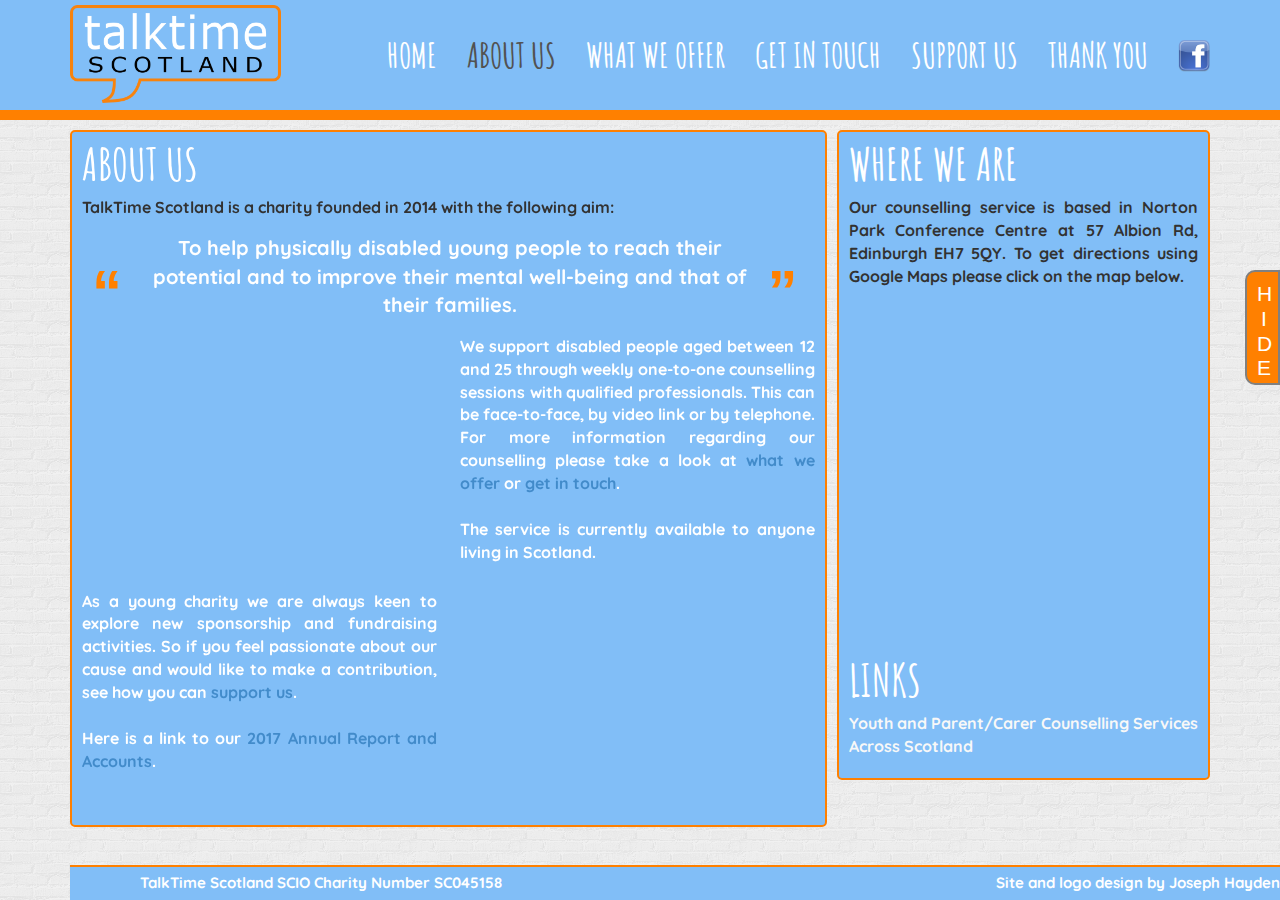
<file: about.html>
<!DOCTYPE html>
<html lang="en">
<head>
    <meta http-equiv="Content-Type" content="text/html; charset=UTF-8">
    <meta charset="utf-8">
    <meta http-equiv="X-UA-Compatible" content="IE=edge">
    <meta name="viewport" content="width=device-width, initial-scale=1">
    <meta name="description" content="">
    <meta name="author" content="">
    <link rel="icon" href="favicon.ico">

    <title>TTS - About Us</title>

    <!-- CSS -->
    <link href="css/bootstrap.min.css" rel="stylesheet">
    <link href="css/all.css" rel="stylesheet">
    <link href="css/about.css" rel="stylesheet">
    <style id="holderjs-style" type="text/css"></style>
    <link href='http://fonts.googleapis.com/css?family=Amatic+SC:700' rel='stylesheet' type='text/css'>
    <link href='http://fonts.googleapis.com/css?family=Gloria+Hallelujah' rel='stylesheet' type='text/css'>
    <link href='http://fonts.googleapis.com/css?family=Quicksand' rel='stylesheet' type='text/css'>

</head>

<body>

    <div id="wrap">    
    <!-- Fixed navbar -->
    <div class="navbar navbar-default navbar-static-top" role="navigation">
      <div class="container">
        <div class="navbar-header">
          <button type="button" class="navbar-toggle" data-toggle="collapse" data-target=".navbar-collapse">
            <span class="sr-only">Toggle navigation</span>
            <span class="icon-bar"></span>
            <span class="icon-bar"></span>
            <span class="icon-bar"></span>
          </button>
          <a class="navbar-brand" rel="home" href="index" title="LOGO"><img id="logo" src="logo.png"></a>
        </div>
        <div class="navbar-collapse collapse">

          <ul class="nav navbar-nav navbar-right">
            <li><a href="index">HOME</a></li>
            <li class="active"><a href="about">ABOUT US</a></li>
            <li><a href="whatweoffer">WHAT WE OFFER</a></li>
            <li><a href="getintouch">GET IN TOUCH</a></li>
            <li><a href="support">SUPPORT US</a></li>
            <li><a href="thankyou">THANK YOU</a></li>
            <li><a href="https://www.facebook.com/talktimescotland"><img id="fb" alt="Facebook Page" src="facebook.png" width="32" height="32"></a></li>            
          </ul>
        </div><!--/.nav-collapse -->
      </div>
    </div>

    <!-- HIDE BUTTON -->
    <div class="navbar-right" id="hideButton">
        <a href="https://www.google.co.uk/">HIDE</a>
    </div> 



    <div class="container" style="height: 100%;">
        <div class="row" >
            <div class="col-md-8 box">
                <div class="innerBox" id="sidebar">
                    <span class="title">ABOUT US</span>
                    <p>TalkTime Scotland is a charity founded in 2014 with the following aim:<br>
                      <div style="width:100%">
                       <span class="qStart">&#8220</span>
                       <span id="aim">To help physically disabled young people to reach their potential and to improve their mental well-being and that of their families.</span>
                       <span class="qEnd">&#8221</span>
                      </div>
                       <div style="width:100%">
                       <div style="float:left;margin-top:5px;">
                        <iframe width="358" height="201" style="margin:10px" src="https://www.youtube.com/embed/zlDGL-_ytHg" frameborder="0" allowfullscreen></iframe>
                       </div>
                      
                         We support disabled people aged between 12 and 25 through weekly one-to-one counselling sessions with qualified professionals. This can be face-to-face, by video link or by telephone. For more information regarding our counselling please take a look at <a href="whatweoffer">what we offer</a> or <a href="getintouch">get in touch</a>.
                                                <div style="float:right;margin-top:5px;">
                         <iframe width="358" height="201" style="margin:10px" src="https://www.youtube.com/embed/MG1p5UjxvPQ" frameborder="0" allowfullscreen></iframe>
                       </div>
                          <br><br>
                         The service is currently available to anyone living in Scotland.
                         <br><br>                           
                         As a young charity we are always keen to explore new sponsorship and fundraising activities. So if you feel passionate about our cause and would like to make a contribution, see how you can <a href="support">support us</a>.
                         <br><br>
                         Here is a link to our <a href="files/2017-Annual-Report.pdf" target="_blank">2017 Annual Report and Accounts</a>.
                      </div>
                    </p>
                    <br/>
                </div>
            </div>
            <div class="col-md-4 box">
                <div class="innerBox">

                    <div class="title">WHERE WE ARE</div>
                    <div id="mapText"><p>Our counselling service is based in Norton Park Conference Centre at 57 Albion Rd, Edinburgh EH7 5QY. To get directions using Google Maps please click on the map below.</p>
                    <div id="map_canvas">
                      <iframe src="https://www.google.com/maps/embed?pb=!1m18!1m12!1m3!1d2233.309101442237!2d-3.169249284061325!3d55.96134588060961!2m3!1f0!2f0!3f0!3m2!1i1024!2i768!4f13.1!3m3!1m2!1s0x4887b872c0f9ea39%3A0x470ecac33cd8d45f!2sNorton+Park+Conference+Centre!5e0!3m2!1ses!2suk!4v1469297887832" width="350" height="325" frameborder="0" style="border:0" allowfullscreen></iframe>
                      </div>

                    <br/>
                    <div class="title">LINKS</divd>
                    <p style="font-weight:800;">
                      <a href="counselling-services-scotland.pdf">Youth and Parent/Carer Counselling Services Across Scotland</a>
                    </p>                        
                </div>
            </div>

        </div>

    </div> <!-- /container -->

    </div> <!-- /wrap -->
    
    <div id="footer">
        <div class="container">
            <span style="float:left;"><b>TalkTime Scotland SCIO Charity Number SC045158</b></span>
            <span style="float:right;"><b>Site and logo design by Joseph Hayden</b></span>
        </div>
    </div>

    <!-- Bootstrap core JavaScript -->
    <script src="js/jquery.min.js"></script>
    <script src="js/bootstrap.min.js"></script>
  

</body>
</html>
</file>
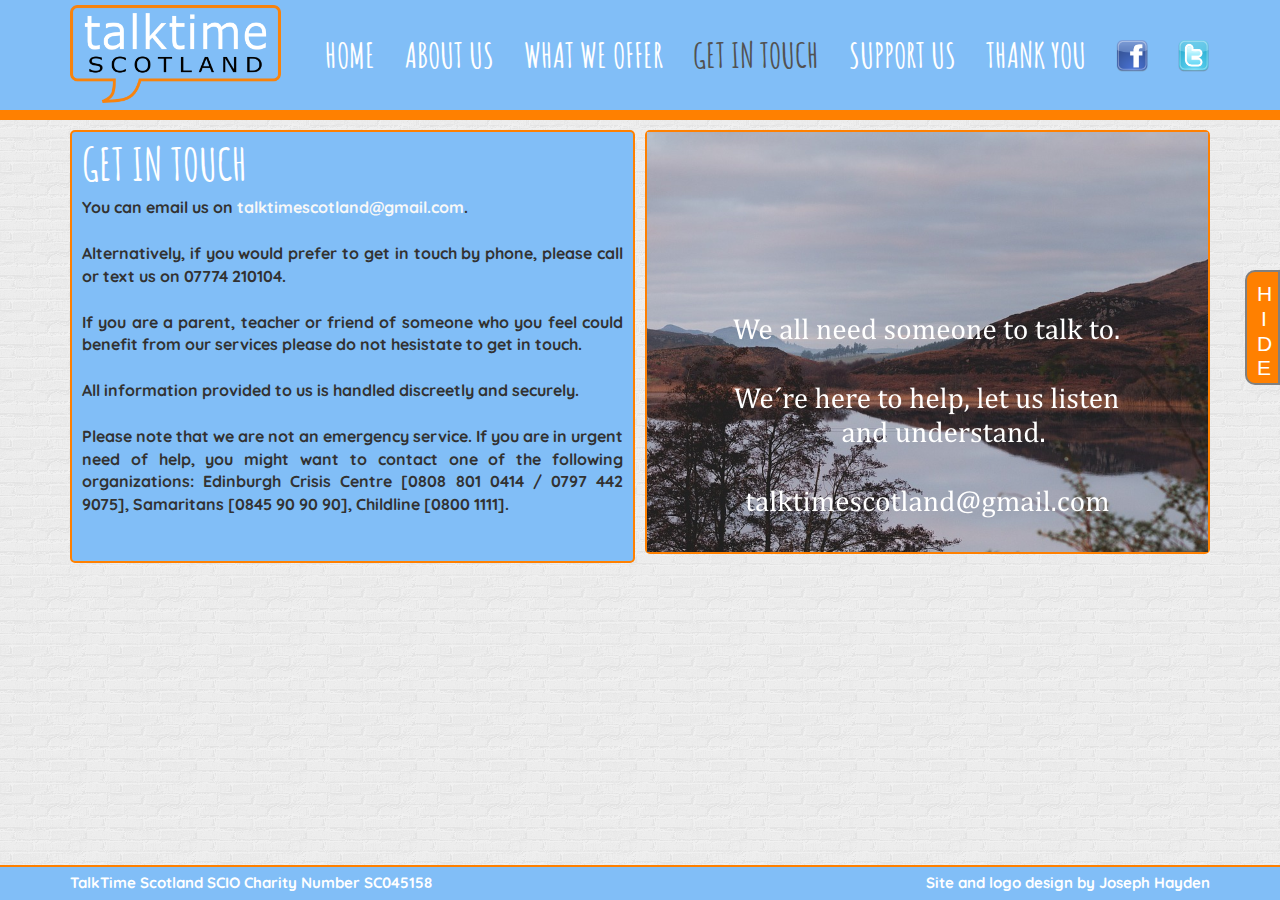
<file: getintouch.html>
<!DOCTYPE html>
<html lang="en">
<head>
    <meta http-equiv="Content-Type" content="text/html; charset=UTF-8">
    <meta charset="utf-8">
    <meta http-equiv="X-UA-Compatible" content="IE=edge">
    <meta name="viewport" content="width=device-width, initial-scale=1">
    <meta name="description" content="">
    <meta name="author" content="">
    <link rel="icon" href="favi.ico">

    <title>TTS - Get In Touch</title>

    <!-- CSS -->
    <link href="css/bootstrap.min.css" rel="stylesheet">
    <link href="css/all.css" rel="stylesheet">
    <link href="css/getintouch.css" rel="stylesheet">
    <style id="holderjs-style" type="text/css"></style>
    <link href='http://fonts.googleapis.com/css?family=Amatic+SC:700' rel='stylesheet' type='text/css'>
    <link href='http://fonts.googleapis.com/css?family=Gloria+Hallelujah' rel='stylesheet' type='text/css'>
    <link href='http://fonts.googleapis.com/css?family=Quicksand' rel='stylesheet' type='text/css'>
</head>

<body>

    <div id="wrap">
    <!-- Fixed navbar -->
    <div class="navbar navbar-default navbar-static-top" role="navigation">
      <div class="container">
        <div class="navbar-header">
          <button type="button" class="navbar-toggle" data-toggle="collapse" data-target=".navbar-collapse">
            <span class="sr-only">Toggle navigation</span>
            <span class="icon-bar"></span>
            <span class="icon-bar"></span>
            <span class="icon-bar"></span>
          </button>
          <a class="navbar-brand" rel="home" href="index" title="LOGO"><img id="logo" src="logo.png"></a>
        </div>
        <div class="navbar-collapse collapse">

          <ul class="nav navbar-nav navbar-right">
            <li><a href="index">HOME</a></li>
            <li><a href="about">ABOUT US</a></li>
            <li><a href="whatweoffer">WHAT WE OFFER</a></li>
            <li class="active"><a href="getintouch">GET IN TOUCH</a></li>
            <li><a href="support">SUPPORT US</a></li>
            <li><a href="thankyou">THANK YOU</a></li>
            <li><a href="https://www.facebook.com/talktimescotland"><img id="fb" alt="Facebook Page" src="facebook.png" width="32" height="32"></a></li>            
            <li><a href="https://twitter.com/talktimescot"><img id="fb" alt="Twitter Page" src="twitter.png" width="32" height="32"></a></li>            
          </ul>
        </div><!--/.nav-collapse -->
      </div>
    </div>

    <!-- HIDE BUTTON -->
    <div class="navbar-right" id="hideButton">
        <a href="https://www.google.co.uk/">HIDE</a>
    </div> 

    <div class="container" style="height: 100%;">
        <div class="row" >
            <div class="col-md-6 box">
                <div class="innerBox" id="sidebar">
                    <span class="title">GET IN TOUCH</span>
                    <p>You can email us on <a href="mailto:talktimescotland@gmail.com">talktimescotland@gmail.com</a>.
                      <br><br>Alternatively, if you would prefer to get in touch by phone, please call or text us on <strong>07774 210104</strong>.<br><br>If you are a parent, teacher or friend of someone who you feel could benefit from our services please do not hesistate to get in touch.<br><br>All information provided to us is handled discreetly and securely.<br><br>
                    Please note that we are not an emergency service. If you are in urgent need of help, you might want to contact one of the following organizations: Edinburgh Crisis Centre [0808 801 0414 / 0797 442 9075], Samaritans [0845 90 90 90], Childline [0800 1111].
                    <br><div style="height:25px;">&nbsp;</div></p>
                </div>
            </div>
            <div class="col-md-6 box">
                <div class="innerBox" style="padding: 0">
                            
                                
                                  <a href="mailto:talktimescotland@gmail.com">
                                    <img src="images/contactus2.png" width="100%" height="100%" />
                                  </a>
                                

                           
                    </form>
                </div>
            </div>

        </div>

    </div> <!-- /container -->
    </div> <!-- /wrap -->
    
    <div id="footer">
        <div class="container">
            <span style="float:left;"><b>TalkTime Scotland SCIO Charity Number SC045158</b></span>
            <span style="float:right;"><b>Site and logo design by Joseph Hayden</b></span>
        </div>
    </div>


    <!-- Bootstrap core JavaScript -->
    <script src="js/jquery.min.js"></script>
    <script src="js/bootstrap.min.js"></script>
  

</body>
</html>
</file>
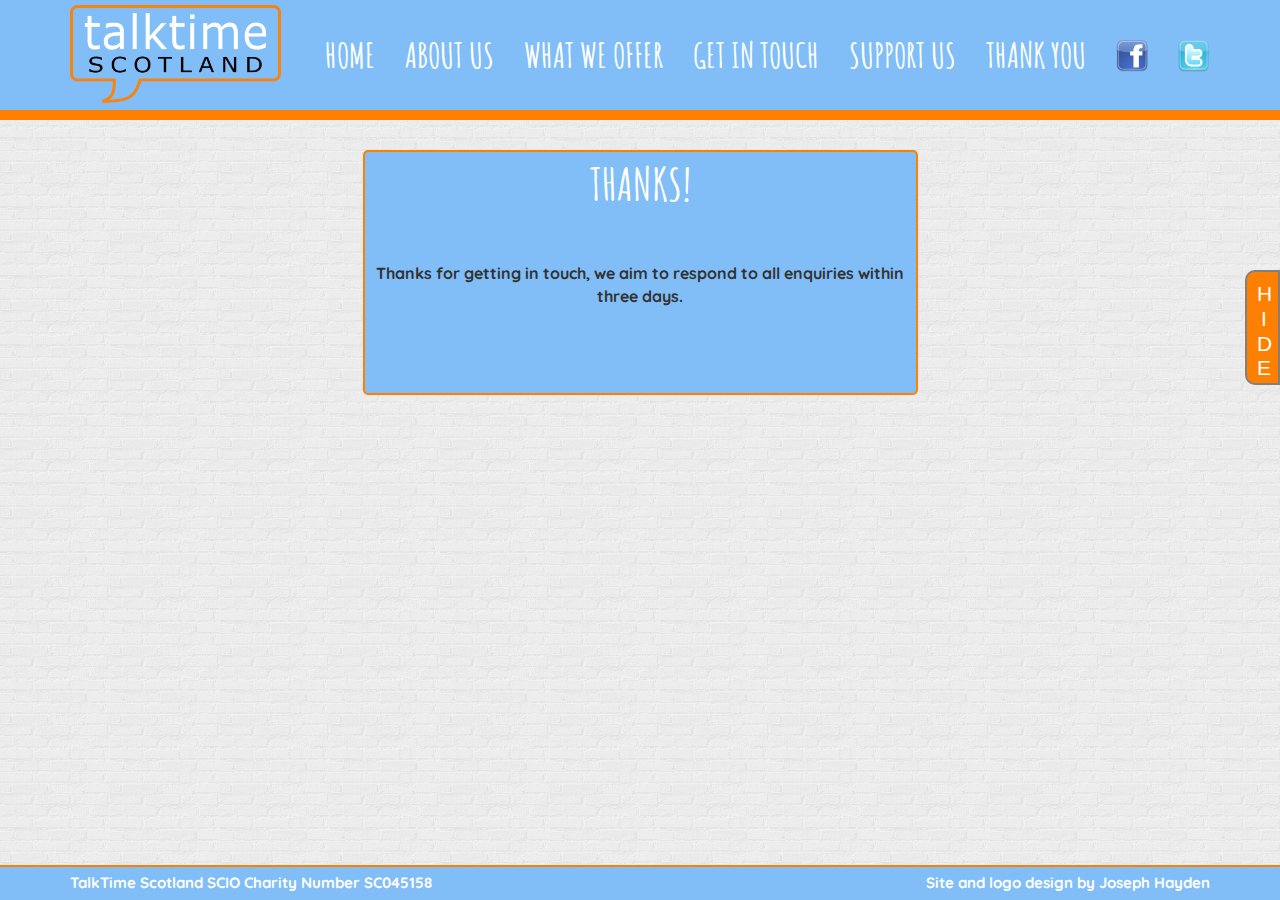
<file: thanks.html>
<!DOCTYPE html>
<html lang="en">
<head>
    <meta http-equiv="Content-Type" content="text/html; charset=UTF-8">
    <meta charset="utf-8">
    <meta http-equiv="X-UA-Compatible" content="IE=edge">
    <meta name="viewport" content="width=device-width, initial-scale=1">
    <meta name="description" content="">
    <meta name="author" content="">
    <link rel="icon" href="favi.ico">

    <title>TTS - Thanks</title>

    <!-- CSS -->
    <link href="css/bootstrap.min.css" rel="stylesheet">
    <link href="css/all.css" rel="stylesheet">
    <link href="css/thanks.css" rel="stylesheet">
    <style id="holderjs-style" type="text/css"></style>
    <link href='http://fonts.googleapis.com/css?family=Amatic+SC:700' rel='stylesheet' type='text/css'>
    <link href='http://fonts.googleapis.com/css?family=Gloria+Hallelujah' rel='stylesheet' type='text/css'>
    <link href='http://fonts.googleapis.com/css?family=Quicksand' rel='stylesheet' type='text/css'>
</head>

<body>

    <div id="wrap">
    <!-- Fixed navbar -->
    <div class="navbar navbar-default navbar-static-top" role="navigation">
      <div class="container">
        <div class="navbar-header">
          <button type="button" class="navbar-toggle" data-toggle="collapse" data-target=".navbar-collapse">
            <span class="sr-only">Toggle navigation</span>
            <span class="icon-bar"></span>
            <span class="icon-bar"></span>
            <span class="icon-bar"></span>
          </button>
          <a class="navbar-brand" rel="home" href="index" title="LOGO"><img id="logo" src="logo.png"></a>
        </div>
        <div class="navbar-collapse collapse">


          <ul class="nav navbar-nav navbar-right">
            <li><a href="index">HOME</a></li>
            <li><a href="about">ABOUT US</a></li>
            <li><a href="whatweoffer">WHAT WE OFFER</a></li>
            <li><a href="getintouch">GET IN TOUCH</a></li>
            <li><a href="support">SUPPORT US</a></li>
            <li><a href="thankyou">THANK YOU</a></li>
            <li><a href="https://www.facebook.com/talktimescotland"><img id="fb" alt="Facebook Page" src="facebook.png" width="32" height="32"></a></li>            
            <li><a href="https://twitter.com/talktimescot"><img id="fb" alt="Twitter Page" src="twitter.png" width="32" height="32"></a></li>            
          </ul>
        </div><!--/.nav-collapse -->
      </div>
    </div>

    <!-- HIDE BUTTON -->
    <div class="navbar-right" id="hideButton">
        <a href="https://www.google.co.uk/">HIDE</a>
    </div> 


    <div class="container" style="height: 100%;">
        <div class="row" >
            <div class="col-md-6 box">
                <div class="innerBox">
                    <div class="title">THANKS!</div>
                    <p><br><br>Thanks for getting in touch, we aim to respond to all enquiries within three days.</p>
                </div>
            </div>

        </div>

    </div> <!-- /container -->
    </div> <!-- /wrap -->
    
    <div id="footer">
        <div class="container">
            <span style="float:left;"><b>TalkTime Scotland SCIO Charity Number SC045158</b></span>
            <span style="float:right;"><b>Site and logo design by Joseph Hayden</b></span>
        </div>
    </div>


    <!-- Bootstrap core JavaScript -->
    <script src="js/jquery.min.js"></script>
    <script src="js/bootstrap.min.js"></script>
  

</body>
</html>
</file>
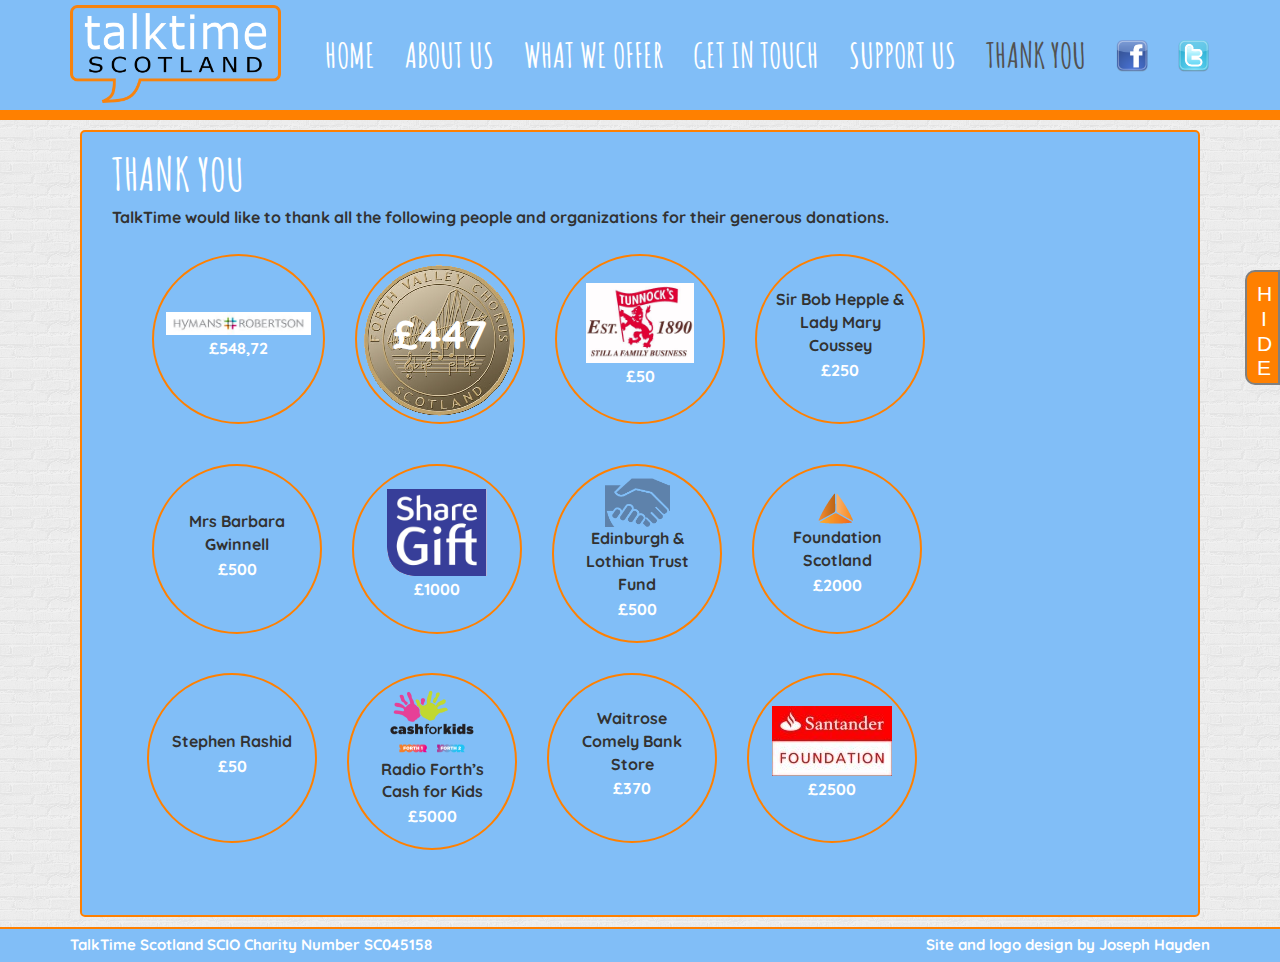
<file: thankyou.html>
<!DOCTYPE html>
<html lang="en">
<head>
    <meta http-equiv="Content-Type" content="text/html; charset=UTF-8">
    <meta charset="utf-8">
    <meta http-equiv="X-UA-Compatible" content="IE=edge">
    <meta name="viewport" content="width=device-width, initial-scale=1">
    <meta name="description" content="">
    <meta name="author" content="">
    <link rel="icon" href="favi.ico">

    <title>TTS - Thank you</title>

    <!-- CSS -->
    <link href="css/bootstrap.min.css" rel="stylesheet">
    <link href="css/all.css" rel="stylesheet">
    <link href="css/thankyou.css" rel="stylesheet">
    <style id="holderjs-style" type="text/css"></style>
    <link href='http://fonts.googleapis.com/css?family=Amatic+SC:700' rel='stylesheet' type='text/css'>
    <link href='http://fonts.googleapis.com/css?family=Gloria+Hallelujah' rel='stylesheet' type='text/css'>
    <link href='http://fonts.googleapis.com/css?family=Quicksand' rel='stylesheet' type='text/css'>

</head>

<body>

    <div id="wrap">    
    <!-- Fixed navbar -->
    <div class="navbar navbar-default navbar-static-top" role="navigation">
      <div class="container">
        <div class="navbar-header">
          <button type="button" class="navbar-toggle" data-toggle="collapse" data-target=".navbar-collapse">
            <span class="sr-only">Toggle navigation</span>
            <span class="icon-bar"></span>
            <span class="icon-bar"></span>
            <span class="icon-bar"></span>
          </button>
          <a class="navbar-brand" rel="home" href="index" title="LOGO"><img id="logo" src="logo.png"></a>
        </div>
        <div class="navbar-collapse collapse">

          <ul class="nav navbar-nav navbar-right">
            <li><a href="index">HOME</a></li>
            <li><a href="about">ABOUT US</a></li>
            <li><a href="whatweoffer">WHAT WE OFFER</a></li>
            <li><a href="getintouch">GET IN TOUCH</a></li>
            <li><a href="support">SUPPORT US</a></li>
            <li class="active"><a href="thankyou">THANK YOU</a></li>
            <li><a href="https://www.facebook.com/talktimescotland"><img id="fb" alt="Facebook Page" src="facebook.png" width="32" height="32"></a></li>            
            <li><a href="https://twitter.com/talktimescot"><img id="fb" alt="Twitter Page" src="twitter.png" width="32" height="32"></a></li>            
          </ul>
        </div><!--/.nav-collapse -->
      </div>
    </div>

    <!-- HIDE BUTTON -->
    <div class="navbar-right" id="hideButton">
        <a href="https://www.google.co.uk/">HIDE</a>
    </div> 


    <div class="container">
        <div class="innerBox">
            <span class="title">THANK YOU</span>
            <p>TalkTime would like to thank all the following people and organizations for their generous donations.</p>
            <div class="row">
              <div class="col-md-12">
                <div class="circle">
                    <div class="thank-bubble">
                        <p class="thank-name">
                          <a href="https://www.hymans.co.uk/" target="_blank">
                            <img src="images/hymans.jpg" width="145" height="23" />
                          </a>  
                         <!--   Hymans Robertson-->
                        </p>
                        <p class="thank-donation">£548,72</p>
                    </div>
                </div>                                 
                <div class="circle">
                    <div class="thank-bubble" style="background: url('images/chorus.png') no-repeat 5px;">
                        <p class="thank-donation" style="font-size:40px;">£447</p>
                    </div>
                </div>                 
                <div class="circle">
                    <div class="thank-bubble">
                        <p class="thank-name">
                          <a href="http://www.tunnock.co.uk/" target="_blank">
                            <img src="images/tunnock.jpg" width="108" height="80" />
                          </a>
                        </p>
                        <p class="thank-donation">£50</p>
                    </div>
                </div>      
                <div class="circle">                                      
                    <div class="thank-bubble">
                        <p class="thank-name">Sir Bob Hepple & Lady Mary Coussey</p>
                        <p class="thank-donation">£250</p>
                    </div>
                </div>                                   			
            </div>
          </div>
            
            
            <div class="row">
              <div class="col-md-12">
                <div class="circle">
                    <div class="thank-bubble">
                        <p class="thank-name">Mrs Barbara Gwinnell</p>
                        <p class="thank-donation">£500</p>
                    </div>
                </div>	                
                <div class="circle">
                    <div class="thank-bubble">
                        <p class="thank-name">
                          <a href="http://www.sharegift.org/" target="_blank">
                            <img src="images/sharegift.png" width="100" height="87" />
                          </a>
                        </p>
                        <p class="thank-donation">£1000</p>
                    </div>
                </div>                
                <div class="circle">
                    <div class="thank-bubble">
                        <p class="thank-name">
                          <a href="http://www.eltf.org.uk/" target="_blank">
                            <img src="images/eltf.png" width="65" height="49" />
                          </a><br/>
                            Edinburgh & Lothian Trust Fund
                        </p>
                        <p class="thank-donation">£500</p>
                    </div>
                </div>                 
                <div class="circle">
                    <div class="thank-bubble">
                        <p class="thank-name">
                          <a href="https://www.foundationscotland.org.uk/" target="_blank">
                            <img src="images/foundation.png"/>
                          </a><br/>
                            Foundation Scotland
                        </p>
                        <p class="thank-donation">£2000</p>
                    </div>
                </div>                  
              </div>
              <div class="row">   
                <div class="circle">
                    <div class="thank-bubble">
                        <p class="thank-name">Stephen Rashid</p>
                        <p class="thank-donation">£50</p>
                    </div>
                </div>
                <div class="circle">
                    <div class="thank-bubble">
                        <p class="thank-name">
                          <a href="http://www.forth1.com/charity" target="_blank">
                            <img src="images/forth.png"/>
                            </a><br/>
                            Radio Forth’s Cash for Kids
                        </p>
                        <p class="thank-donation">£5000</p>
                    </div>
                </div>
                <div class="circle">
                    <div class="thank-bubble">
                        <p class="thank-name">
                          <!-- <a href="http://www.waitrose.com" target="_blank"> -->
                            Waitrose
                            <br/>
                            Comely Bank Store
                        </p>
                        <p class="thank-donation">£370</p>
                    </div>
                </div>                 
                <div class="circle">
                    <div class="thank-bubble">
                        <p class="thank-name">
                            <img src="images/santander.jpg"/>
                        </p>
                        <p class="thank-donation">£2500</p>
                    </div>
                </div> 				
            </div>
          </div>
                                      
       </div>
    </div> <!-- /container -->


    </div> <!-- /wrap -->
    
    <div id="footer">
        <div class="container">
            <span style="float:left;"><b>TalkTime Scotland SCIO Charity Number SC045158</b></span>
            <span style="float:right;"><b>Site and logo design by Joseph Hayden</b></span>
        </div>
    </div>

    <!-- Bootstrap core JavaScript -->
    <script src="js/jquery.min.js"></script>
    <script src="js/bootstrap.min.js"></script>
  

</body>
</html>
</file>
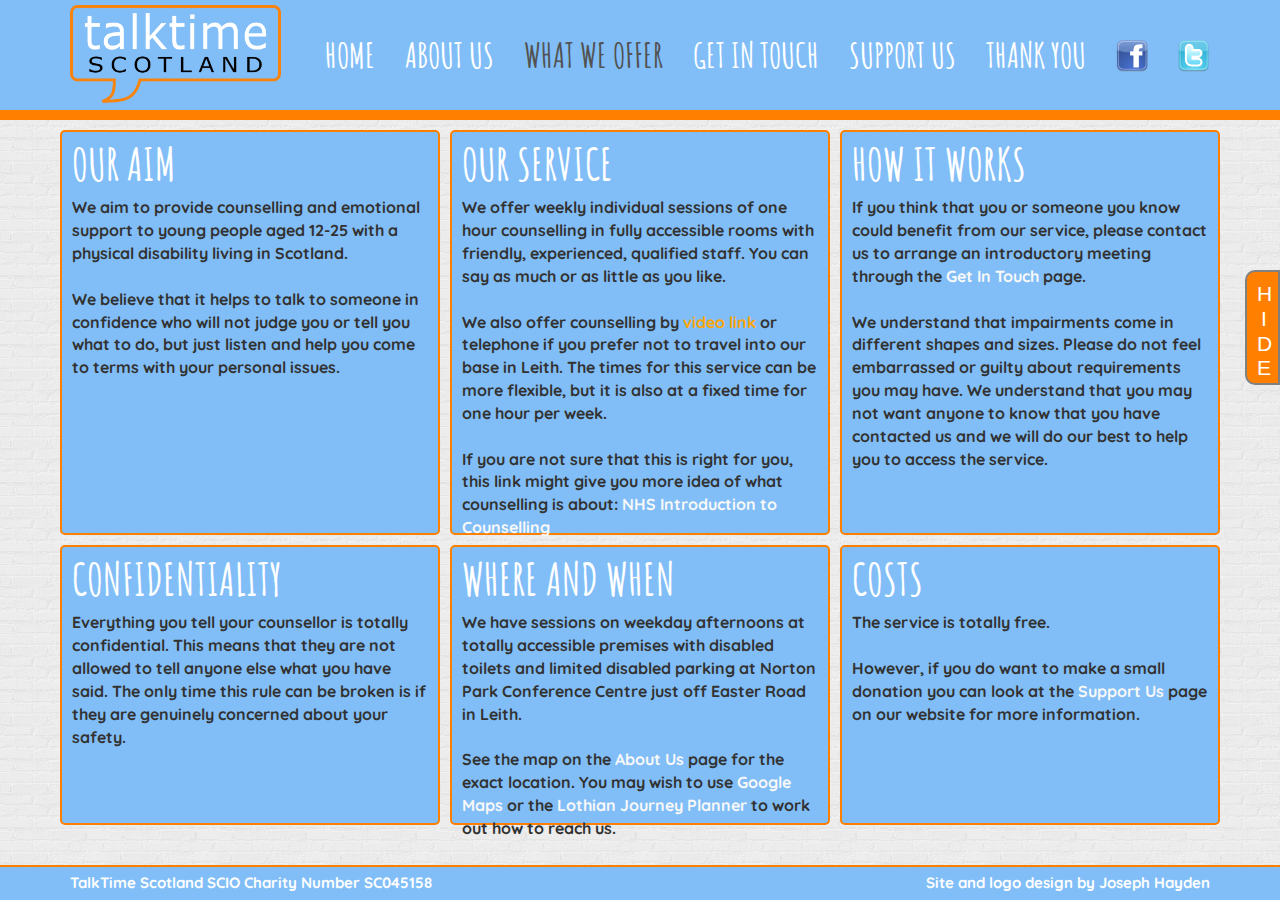
<file: whatweoffer.html>
<!DOCTYPE html>
<html lang="en">
<head>
    <meta http-equiv="Content-Type" content="text/html; charset=UTF-8">
    <meta charset="utf-8">
    <meta http-equiv="X-UA-Compatible" content="IE=edge">
    <meta name="viewport" content="width=device-width, initial-scale=1">
    <meta name="description" content="">
    <meta name="author" content="">
    <link rel="icon" href="favi.ico">

    <title>TTS - What We Offer</title>

    <!-- CSS -->
    <link href="css/bootstrap.min.css" rel="stylesheet">
    <link href="css/all.css" rel="stylesheet">
    <link href="css/whatweoffer.css" rel="stylesheet">
    <style id="holderjs-style" type="text/css"></style>
    <link href='http://fonts.googleapis.com/css?family=Amatic+SC:700' rel='stylesheet' type='text/css'>
    <link href='http://fonts.googleapis.com/css?family=Gloria+Hallelujah' rel='stylesheet' type='text/css'>
    <link href='http://fonts.googleapis.com/css?family=Quicksand' rel='stylesheet' type='text/css'>
</head>

<body>

    <!-- Fixed navbar -->
    <div class="navbar navbar-default navbar-static-top" role="navigation">
      <div class="container">
        <div class="navbar-header">
          <button type="button" class="navbar-toggle" data-toggle="collapse" data-target=".navbar-collapse">
            <span class="sr-only">Toggle navigation</span>
            <span class="icon-bar"></span>
            <span class="icon-bar"></span>
            <span class="icon-bar"></span>
          </button>
          <a class="navbar-brand" rel="home" href="index" title="LOGO"><img id="logo" src="logo.png"></a>
        </div>
        <div class="navbar-collapse collapse">

          <ul class="nav navbar-nav navbar-right">
            <li><a href="index">HOME</a></li>
            <li><a href="about">ABOUT US</a></li>
            <li class="active"><a href="whatweoffer">WHAT WE OFFER</a></li>
            <li><a href="getintouch">GET IN TOUCH</a></li>
            <li><a href="support">SUPPORT US</a></li>
            <li><a href="thankyou">THANK YOU</a></li>
            <li><a href="https://www.facebook.com/talktimescotland"><img id="fb" alt="Facebook Page" src="facebook.png" width="32" height="32"></a></li>            
            <li><a href="https://twitter.com/talktimescot"><img id="fb" alt="Twitter Page" src="twitter.png" width="32" height="32"></a></li>            
          </ul>
        </div><!--/.nav-collapse -->
      </div>
    </div>

    <!-- HIDE BUTTON -->
    <div class="navbar-right" id="hideButton">
        <a href="https://www.google.co.uk/">HIDE</a>
    </div> 

    <div id="wrap">
    <div class="container">
        <div class="row">
            <div class="col-md-4 box">
                <div class="innerBox topBox" id="box1">
                    <div class="title">OUR AIM</div>
                    <p>We aim to provide counselling and emotional support to young people aged 12-25 with a physical disability living in Scotland.<br><br>We believe that it helps to talk to someone in confidence who will not judge you or tell you what to do, but just listen and help you come to terms with your personal issues.</p>
                </div>
            </div>
            <div class="col-md-4 box">
                <div class="innerBox topBox" id="box1">
                    <div class="title">OUR SERVICE</div>
                    <p>We offer weekly individual sessions of one hour counselling in fully accessible rooms with friendly, experienced, qualified staff. You can say as much or as little as you like. 
                      <br><br>
                    We also offer counselling by <span style="color:orange;font-weight:bold;">video link</span> or telephone if you prefer not to travel into our base in Leith.  The times for this service can be more flexible, but it is also at a fixed time for one hour per week.
                      <br><br>
                      If you are not sure that this is right for you, this link might give you more idea of what counselling is about: <a href="http://www.nhs.uk/conditions/counselling/pages/introduction.aspx"> NHS Introduction to Counselling</a>
                    </p>
                </div>
            </div>
            <div class="col-md-4 box">
                <div class="innerBox topBox" id="box1">
                    <div class="title">HOW IT WORKS</div>
                    <p>If you think that you or someone you know could benefit from our service,  please contact us to arrange an introductory meeting through the <a href="getintouch">Get In Touch</a> page.<br><br>We understand that impairments come in different shapes and sizes. Please do not feel embarrassed or guilty about requirements you may have.  We understand that you may not want anyone to know that you have contacted us and we will do our best to help you to access the service.</p>
                </div>
            </div>   
        </div>
        <div class="row" id="lower">
            <div class="col-md-4 box">
                <div class="innerBox" id="box1">
                    <div class="title">CONFIDENTIALITY</div>
                    <p>Everything you tell your counsellor is totally confidential. This means that they are not allowed to tell anyone else what you have said. The only time this rule can be broken is if they are genuinely concerned about your safety.</p>
                </div>
            </div>  
            <div class="col-md-4 box">
                <div class="innerBox" id="box1">
                    <div class="title">WHERE AND WHEN</div>
                    <p>We have sessions on weekday afternoons at totally accessible premises with disabled toilets and limited disabled parking at Norton Park Conference Centre just off Easter Road in Leith.<br><br>See the map on the <a href="about">About Us</a> page for the exact location. You may wish to use <a href="https://www.google.co.uk/maps/place/Norton+Park+Conference+Centre/@55.9613459,-3.1670606,17z/data=!3m1!4b1!4m2!3m1!1s0x4887b872c0f9ea39:0x470ecac33cd8d45f">Google Maps</a> or the <a href="http://lothianbuses.com/plan-a-journey/journey-planner">Lothian Journey Planner</a> to work out how to reach us.</p>
                </div>
            </div>  
            <div class="col-md-4 box">
                <div class="innerBox" id="box1">
                    <div class="title">COSTS</div>
                    <p>The service is totally free.
                    <br><br>However, if you do want to make a small donation you can look at the <a href="support">Support Us</a> page on our website for more information.
                    </p>
                </div>
            </div>  
        </div>
    </div> <!-- /container -->
    </div> <!-- /wrap -->

    <div id="footer">
        <div class="container">
            <span style="float:left;"><b>TalkTime Scotland SCIO Charity Number SC045158</b></span>
            <span style="float:right;"><b>Site and logo design by Joseph Hayden</b></span>
        </div>
    </div>

    <!-- Bootstrap core JavaScript -->
    <script src="js/jquery.min.js"></script>
    <script src="js/bootstrap.min.js"></script>
  

</body>
</html>
</file>
<file: css/all.css>
body {
  background-image: url('../patterns/brickwall.png');
  background-repeat: repeat;
}

#logo {
    max-height: 98px; 
    margin-top: -10px;
}

/*NAVBAR*/
.navbar-default {
    background-color: #81BEF7;
    border-color: #FF8000;
    border-bottom-width: 10px;
  }

.navbar-default .navbar-nav > li > a {
    color: #FFFFFF;
    font-family: 'Amatic SC', cursive;
    font-weight: 700;
    font-size: 35px;
}

.navbar-default .navbar-nav > li > a:hover,
.navbar-default .navbar-nav > li > a:focus {
    color: #FF8000;
}

.navbar-default .navbar-nav > .active > a, 
.navbar-default .navbar-nav > .active > a:hover, 
.navbar-default .navbar-nav > .active > a:focus {
    color: #FF8000;
    background-color: #FFFFFF\;
}

.navbar {
    min-height: 110px;
    margin-bottom: 0px;
}

.navbar-nav > li > a {
    padding-top: 0px;
    padding-bottom: 0px;
    line-height: 110px;
}

@media (max-width: 767px) {

	.navbar {
    min-height: 50px;
}    
	
	#hideButton {
		display:none;
	}
	

    .navbar-nav > li > a {
    line-height: 20px;
    padding-top: 10px;
    padding-bottom: 10px;}
}
@media (max-width: 990px) {
.navbar-default .navbar-nav > li > a {
    color: #FFFFFF;
    font-family: 'Amatic SC', cursive;
    font-weight: 700;
    font-size: 30px;
}
}
@media (max-width: 990px) {

    .navbar {
    min-height: 50px;
	}

    .navbar-nav > li > a {
    line-height: 20px;
    padding-top: 10px;
    padding-bottom: 10px;}
    #logo {
    max-height: 50px; 
    margin-top: -15px;
	}
	ul.nav {
		margin-top: 5px;
	}
}

ul.nav li.active a{
    color:#525252 !important;
    background-color: transparent!important;
 } 
ul.nav li.active a:hover{
    color:#FF8000!important;
}
.icon-bar {
    background-color: #FF8000!important;
}
/*HIDE*/
#hideButton {
    position: fixed;
    top:30%;
    right: 0;
    background-color: #FF8000;
    width:35px;
    padding: 10px;
    height:115px;
    word-wrap: break-word;
    color:white;
    font-size: 21px;
    text-align: center;
    line-height: 1.18;
    border-radius: 10px 0px 0px 10px;
    z-index:1000;
    border: 2px solid #808080;
}
#hideButton a {
    display: block;
    height: 115px;
    width: 39px;
    padding: 10px 15px 10px 10px;
    margin:-10px 0px 0px -10px;
    color:white;
    text-decoration: none;
}
#hideButton a:hover {
    font-weight: bold;
}

/*MAIN*/
p {
	color:#323232;
    font-family: 'Quicksand', sans-serif;
    font-weight: 700;
	font-size: 16px;
}
p a {
	color:#F8F8F8;
	text-decoration: none;
	font-weight: bold;
}
p a:hover {
	text-decoration: none;
	color: #ED5F00;
}

/*FOOTER*/
html {
  position: relative;
  min-height: 100%;
}
body {
  /* Margin bottom by footer height */
  margin-bottom: 35px;
}
#footer {
    position: absolute;
    bottom: 0;
    width: 100%;
    /* Set the fixed height of the footer here */
    height: 35px;
    background-color: #81BEF7;
    border-top: 2px solid #FF8000;
    font-size: 15px;
    padding: 5px;
    color: white;
    font-family: 'Quicksand', sans-serif;
}
#footer > div {
    background-color: #81BEF7;
}
@media (max-width: 750px) {
body {
  /* Margin bottom by footer height */
  margin-bottom: 50px;
}
#footer {
    /* Set the fixed height of the footer here */
    height: 50px;
}
}
</file>
<file: css/about.css>
body,.container
{
	height: 100%;
}

#wrap {
	height: 100%;
}

.navbar {
	margin-bottom: 0px;
}

.row {
	padding: 10px;
	height: 100%;
	padding-bottom: 0px;
}
.box{
	padding: 0px 5px 0px 5px;
	height: 100%;
}
.innerBox{
	height: 100%;
	background-color: #81BEF7;
	border: solid;
	border-width: 2px;
	border-color: #FF8000;
	border-radius: 5px;
	padding: 0px 10px 10px 10px;
}

#sidebar {
	color: white;
    font-weight: 700;
    font-size: 16px;
    font-family: 'Quicksand', sans-serif;
	text-align: justify;
	padding-right: 10px;
	padding-bottom: 20px;
}

.qStart {
	/* float: left; */
	font-size: 60px;
	color: #FF8000;
	font-family: arial;
	height: 100px;
	padding-left: 10px;

}

#aim {
	width: 87%;
	display: inline-block;
	font-weight: 700;
    font-size: 20px;
    font-family: 'Quicksand', sans-serif;
	text-align: center;
	padding: 5px 10px 5px 20px;
}

.qEnd {
	font-family: arial;
	/* float: right; */
	font-size: 60px;
	color: #FF8000;
	padding-right: 10px;
	margin-top: 55px;
	height:30px;
}

#mapText {
	color: white;
    font-weight: 700;
    font-size: 14px;
    font-family: 'Quicksand', sans-serif;
	text-align: justify;
}
#map_canvas {
	margin:0 auto;
}


.title {
	font-family: 'Amatic SC', cursive;
    font-weight: 700;
    font-size: 45px;
    color: white;
}

#gMap {
	margin:0 auto;
}

@media (max-width: 685px) {
	.qEnd {
		margin-top: -35px;
	}
}
@media (max-width: 990px) {
	.innerBox {
		margin-bottom:10px;
	}
}
</file>
<file: css/getintouch.css>
body,.container
{
	height: 100%;
}

#wrap {
	height: 100%;
}

.navbar {
	margin-bottom: 0px;
}

.row {
	padding: 10px;
	height: 100%;
}
.box{
	padding: 0px 5px 0px 5px;
	height: 100%;
}
.innerBox{
	height: 100%;
	background-color: #81BEF7;
	border: solid;
	border-width: 2px;
	border-color: #FF8000;
	border-radius: 5px;
	padding-left: 10px;
}

#sidebar {
	color: white;
    font-weight: 700;
    font-size: 14px;
    font-family: 'Quicksand', sans-serif;
	text-align: justify;
	padding-right: 10px;
}

.title {
	font-family: 'Amatic SC', cursive;
    font-weight: 700;
    font-size: 45px;
    color: white;
}

#contactForm {
	padding-left: 7px;
}

.contact {
    font-weight: 700;
    font-size: 17px;
    padding-top: 3px;
    color: white;
    font-family: 'Quicksand', sans-serif;
}

.col-md-11 {
	padding-left: 45px;
	padding-right: 25px;
}

.button {
	color: #FF8000;
	background-color: white;
	border: solid;
	border-radius: 5px;
	border-width: 2px;
    font-weight: 700;
    font-size: 20px;
    font-family: 'Quicksand', sans-serif;
}

#but {
	padding-left: 42px;
}


.form-control {
	font-weight: 700;
    font-size: 20px;
    font-family: 'Quicksand', sans-serif;
    color: #505050;
}

input:-webkit-autofill {
    color: #505050;
}

#textarea {
	height: 250px;
	font-size: 15px;
}
@media (max-width: 990px) {
#wrap > div.container > div > div.col-md-7.box {
	margin-top:10px;
}
}
</file>
<file: css/thanks.css>
.navbar {
	margin-bottom: 0px;
}

.box{
    float: none;
    margin: 0 auto;
    margin-top: 30px;
}

.innerBox{
	height: 245px;
	background-color: #81BEF7;
	border: solid;
	border-width: 2px;
	border-color: #FF8000;
	border-radius: 5px;
	color: white;
    font-weight: 700;
    font-size: 14px;
    font-family: 'Quicksand', sans-serif;
	text-align: justify;
	padding: 0px 10px 10px 10px;
}

.title {
	font-family: 'Amatic SC', cursive;
    font-weight: 700;
    font-size: 45px;
    color: white;
    text-align: center;
}
.innerBox p {
	text-align: center;
}
</file>
<file: css/thankyou.css>
.row {
  margin: 10px;
}

.innerBox{
	height: 100%;
	background-color: #81BEF7;
	border: solid;
	border-width: 2px;
	border-color: #FF8000;
	border-radius: 5px;
	padding: 10px 10px 30px 30px;
	margin: 10px;
	
}

.title {
	font-family: 'Amatic SC', cursive;
    font-weight: 700;
    font-size: 45px;
    color: white;
}

.thank-name {
  text-align:center;
  margin: 2px;
}

.thank-bubble {
  border-radius: 50%;
  height: 100%;
	background-color: #81BEF7;
	border: solid;
	border-width: 2px;
	border-color: #FF8000;
	padding: 10px;
	width: 150px;
  height: 170px;
  min-width: 170px;
  display: table-cell;
  vertical-align: middle;  
}

.circle {
  margin: 15px;
  float: left;
}

.thank-name {
  text-align:center;
}

.thank-donation {
  text-align:center;
  color: white;
}
</file>
<file: css/whatweoffer.css>
.navbar {
	margin-bottom: 0px;
}

.box {
	padding: 10px 5px 0px 5px;
}

.innerBox{
	height: 280px;
	background-color: #81BEF7;
	border: solid;
	border-width: 2px;
	border-color: #FF8000;
	border-radius: 5px;
    font-weight: 700;
    font-family: 'Quicksand', sans-serif;
	text-align: left;
	padding: 0px 10px 10px 10px;
}

.topBox {
  height: 405px;
}
  
.title {
	font-family: 'Amatic SC', cursive;
    font-weight: 700;
    font-size: 45px;
    color: white;
}
#lower {
	margin-bottom: 10px;
}

@media (max-width: 990px) {
.innerBox {
height: 100%;
}
}
</file>
